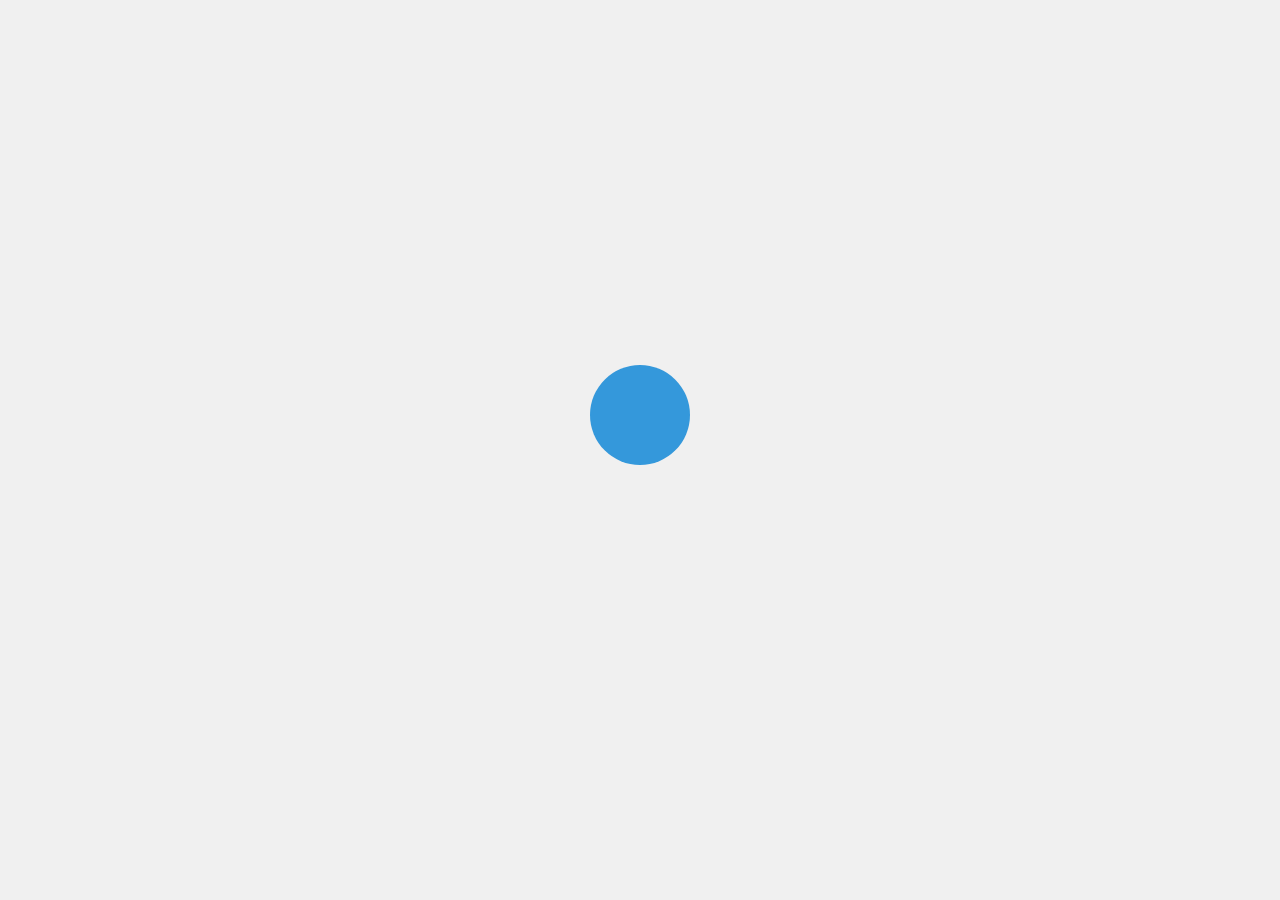
<file: Index.html>
<!DOCTYPE html>
<html lang="en">
<head>
    <meta charset="UTF-8">
    <meta name="viewport" content="width=device-width, initial-scale=1.0">
    <title>Weather Status</title>
    <link rel="stylesheet" href="styles.css">
</head>
<body>
    <div id="weather-container">
        <div id="geometric-object"></div>
        <div id="weather-info">
            <p id="location"></p>
            <p id="temperature"></p>
            <p id="description"></p>
        </div>
    </div>
    <script src="script.js"></script>
</body>
</html>
</file>
<file: styles.css>
body {
    margin: 0;
    padding: 0;
    display: flex;
    justify-content: center;
    align-items: center;
    height: 100vh;
    background-color: #f0f0f0;
    font-family: Arial, sans-serif;
}

#weather-container {
    position: relative;
    text-align: center;
}

#geometric-object {
    width: 100px;
    height: 100px;
    background-color: #3498db;
    border-radius: 50%;
    position: absolute;
    top: -50px;
    left: 50%;
    transform: translateX(-50%);
    animation: float 3s ease-in-out infinite;
}

@keyframes float {
    0%, 100% {
        transform: translate(-50%, 0);
    }
    50% {
        transform: translate(-50%, -20px);
    }
}

#weather-info {
    margin-top: 70px;
}

#location, #temperature, #description {
    margin: 10px 0;
    font-size: 1.2em;
}
</file>
